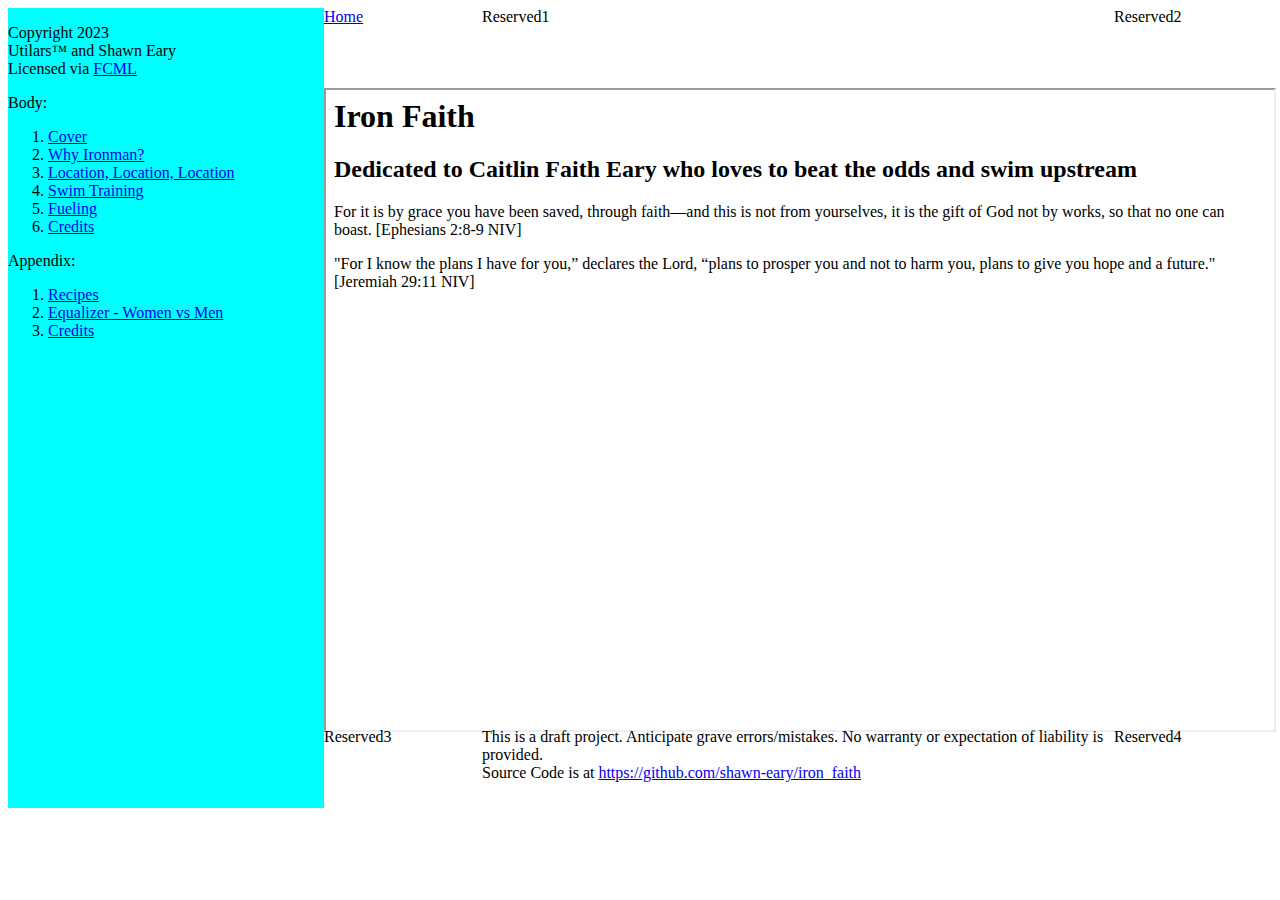
<file: index.htm>
<!--
Copyright 2023 : Utilars™ and Shawn Eary
Licensed via FCML : https://www.utilars.com/Home/FCML

See [1] for Grid Layout
-->
<html>
<head>
  <link href="./style.css" rel="stylesheet" /> 
  <script src="./third-party/jquery-3.7.0.js"></script>
  <script src="./helpers.js"></script>
  <script>
    $(function() {
      var thePage = getParam("p");

      if (thePage === null) {
        window.location = "./index.htm?p=cover"
      } else {
        // See [3]
        var pageURL = "./Pages/" + thePage + ".htm";
        $('#frBody').attr("src", pageURL);
      }
    });
  </script>
</head>
<body>
<div class="wrapperApp">
  <div class="TOC-Short">
    <p>
      Copyright 2023<br />
      Utilars™ and Shawn Eary</br>
      Licensed via <a target="_blank" href="https://www.utilars.com/Home/FCML">FCML</a></br>
    </p>
    Body:
    <ol>
      <li><a href="./index.htm?p=cover">Cover</a></li>
      <li><a href="./index.htm?p=why">Why Ironman?</a></li>
      <li><a href="./index.htm?p=location">Location, Location, Location</a></li>
      <li><a href="./index.htm?p=swim">Swim Training</a></li>
      <li><a href="./index.htm?p=fueling">Fueling</a></li>
      <li><a href="./index.htm?p=credits">Credits</a></li>
    </ol>
    Appendix:
    <ol>
      <li><a href="./index.htm?p=recipes">Recipes</a></li>
      <li><a href="./index.htm?p=equalizer">Equalizer - Women vs Men</a></li>
      <li><a href="./index.htm?p=credits">Credits</a></li>
    </ol>
  </div>
  <div class="Home">
    <a href="./index.htm?p=cover">Home</a>
  </div>
  <div class="Reserved1">
    Reserved1
  </div>
  <div class="Reserved2">
    Reserved2
  </div>
  <div class="body" id="dBody">
    <iframe src="" id="frBody" width="100%" height="100%"></iframe>
  </div>
  <div class="prev">
    <!-- TODO: <a id="pLink" href="Prev">Prev</a> -->
    Reserved3
  </div>
  <div class="attrib">
    This is a draft project. Anticipate grave errors/mistakes. No warranty or
    expectation of liability is provided.<br />
    Source Code is at <a href="https://github.com/shawn-eary/iron_faith" target="_blank">https://github.com/shawn-eary/iron_faith</a><br />
  </div>    
  <div class="next">
    <!-- TODO: <a id="nLink" href="Next">Next</a> -->
    Reserved4
  </div>
</div>
</body>
</html>
</file>
<file: style.css>
/*
Copyright 2023 : Utilars™ and Shawn Eary
Licensed via FCML : https://www.utilars.com/Home/FCML

See [1] for Grid Layout
*/
/* See [1] for Grid Layout */
.wrapperApp {
  display: grid;
  grid-template-columns: 2fr 1fr 4fr 1fr;
  grid-template-rows: 1fr 8fr 1fr;
}

.TOC-Short {
  grid-column-start: 1;
  grid-column-end: 2;
  grid-row-start: 1;
  grid-row-end: 4;
  background-color: aqua;
  height: 800px;
}

.Home {
  grid-column-start: 2;
  grid-column-end: 3;
  grid-row-start: 1;
  grid-row-end: 2;
}

.Reserved1 {
  grid-column-start: 3;
  grid-column-end: 4;
  grid-row-start: 1;
  grid-row-end: 2;
}

.Reserved2 {
  grid-column-start: 4;
  grid-column-end: 5;
  grid-row-start: 1;
  grid-row-end: 2;
}

.body {
  grid-column-start: 2;
  grid-column-end: 5;
  grid-row-start: 2;
  grid-row-end: 3;
}

.prev {
  grid-column-start: 2;
  grid-column-end: 3;
  grid-row-start: 3;
  grid-row-end: 4;
}

.attrib {
  grid-column-start: 3;
  grid-column-end: 4;
  grid-row-start: 3;
  grid-row-end: 4;
}

.next {
  grid-column-start: 4;
  grid-column-end: 5;
  grid-row-start: 3;
  grid-row-end: 4;
}
</file>
